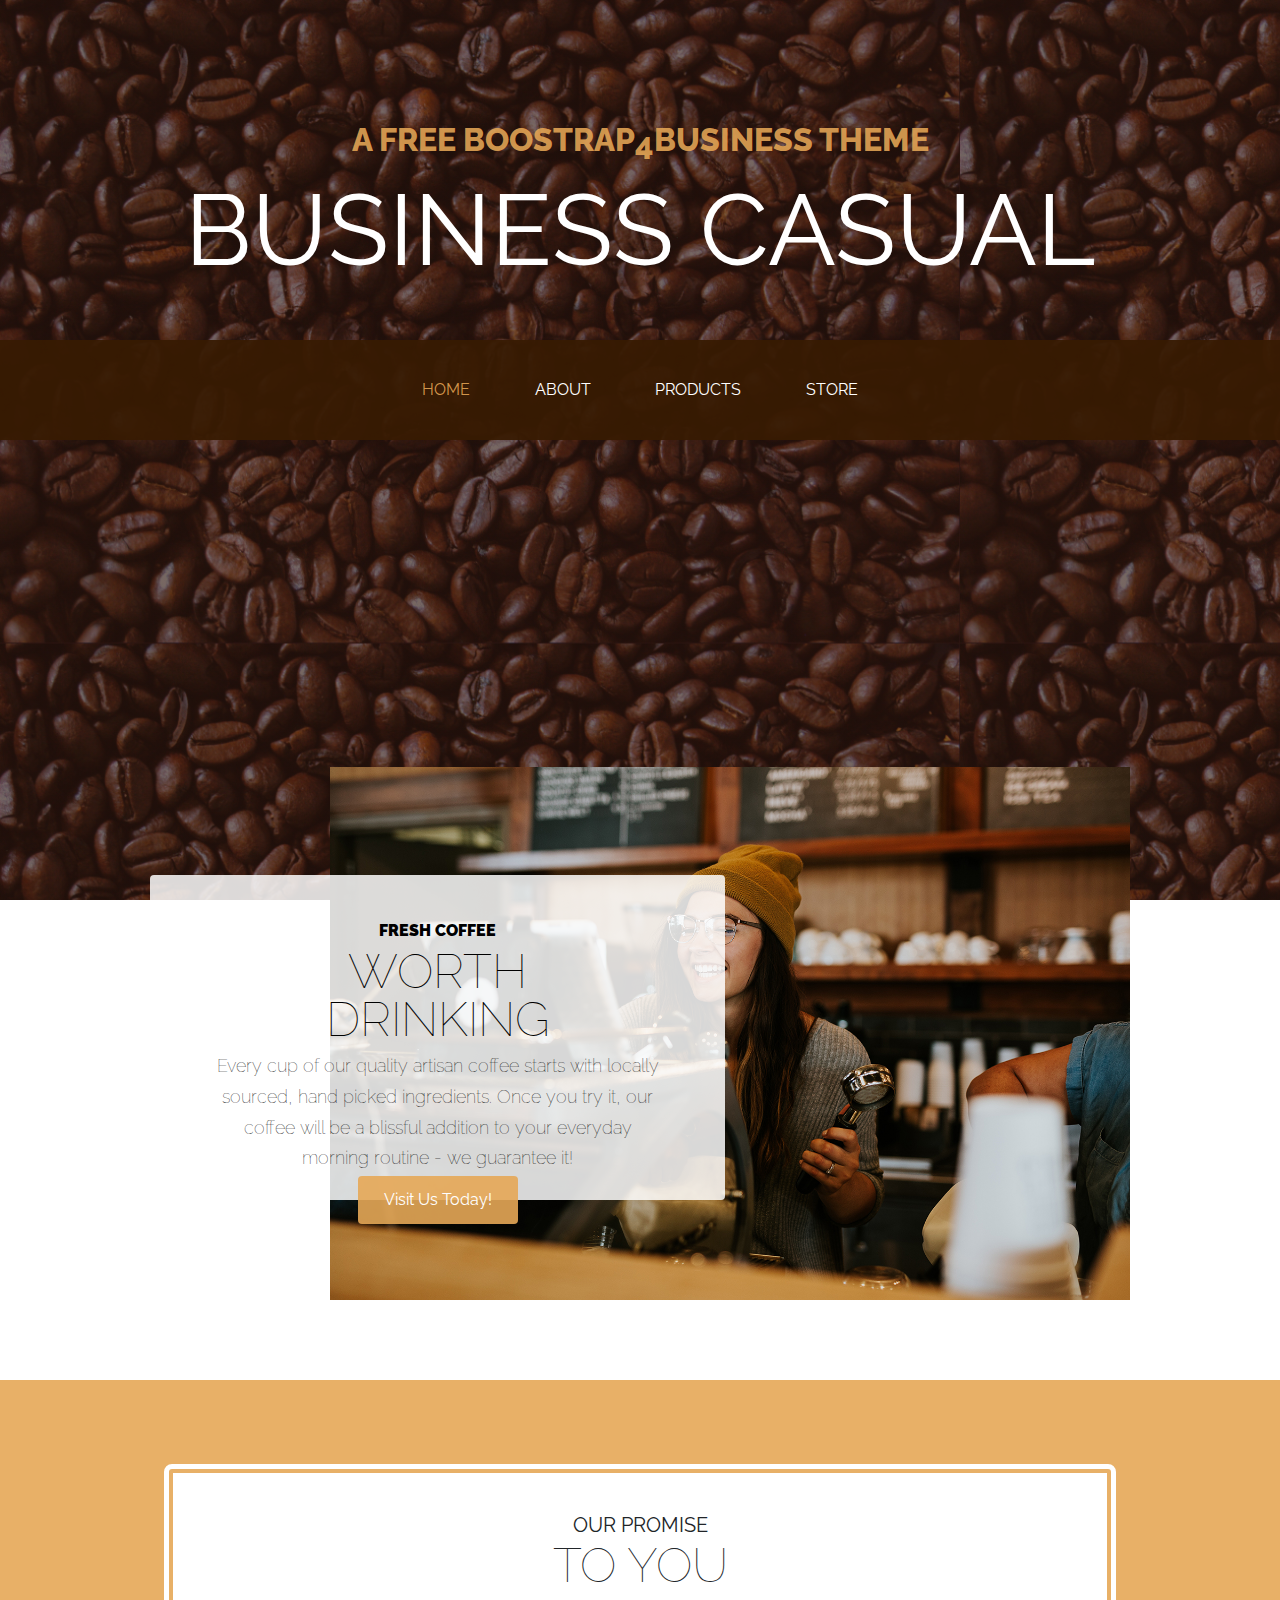
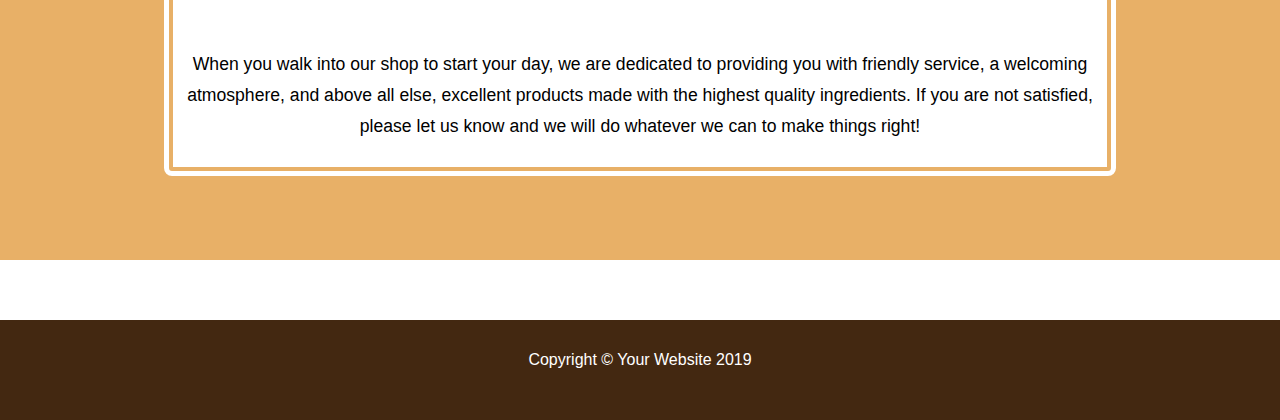
<file: index.html>
<!DOCTYPE html>
<html lang="en">

<head>
    <meta charset="UTF-8">
    <meta name="viewport" content="width=device-width, initial-scale=1.0">
    <meta http-equiv="X-UA-Compatible" content="ie=edge">
    <title>2-2 Afternoon</title>
    <link rel="stylesheet" href="./reset.css">
    <link href="https://fonts.googleapis.com/css?family=Raleway:100,400" rel="stylesheet">
    <link rel="stylesheet" href="./index.css">
</head>

<body>
    <div class="backShade"></div>
    <div class="header">
        <h1 class="text1">A FREE BOOSTRAP</h1>
        <h1 class="text2">4</h1>
        <h1 class="text3">BUSINESS THEME</h1>
    </div>

    <div class="largeText">BUSINESS CASUAL</div>

    <nav>
        <ul class="navBar">
            <li class="home">HOME</li>
            <li>ABOUT</li>
            <li>PRODUCTS</li>
            <li>STORE</li>
        </ul>
    </nav>

    <img class="image" src="/images/girl.jpg" alt="Girl Serving Coffee"></img>
    <div class="boxes">
        <h3 class="fresh">FRESH COFFEE</h3>
        <h1 class="worth">WORTH DRINKING</h1>
        <p>Every cup of our quality artisan coffee starts with locally sourced, hand picked ingredients. Once you try
            it, our coffee will be a blissful addition to your everyday morning routine - we guarantee it!</p>
        <div class="visit">
            <h6>Visit Us Today!</h6>
        </div>
    </div>
    <div class="container">
        <div class="container2">
            <h1 class="promise">OUR PROMISE</h1>
            <h3 class="you">TO YOU</h3>
            <p class="walk">When you walk into our shop to start your day, we are dedicated to providing you with friendly service, a welcoming atmosphere, and above all else, excellent products made with the highest quality ingredients. If you are not satisfied, please let us know and we will do whatever we can to make things right!</p>
        </div>
    </div>

    <div class="footer">
        <h1 class="copy">Copyright © Your Website 2019</h1>
    </div>

</body>

</html>
</file>
<file: index.css>
body {
    background: -webkit-gradient(linear, 0% 0%, 0% 100%, from(rgba(47, 23, 15, 0.65))), url(./images/Coffee.jpg) ;
    background-size: 75%;
    background-attachment: fixed;
    
}
/* .backShade {
    width: 100%;
    height: 100vh;
    color: rgba(210, 105 ,30, 0.386);
} */

.header {
    display: flex;
	flex-direction: row;
	flex-wrap: nowrap;
	justify-content: center;
	align-items: center;
    /* align-content: space-between 5px; */

    color: rgba(230,167,86,.9);
    font-size: 2rem;
    font-family: 'Raleway', sans-serif;
    font-style: bold;
    font-weight: 800;
    padding: 120px;
   
    

}
/* .text1 {
    color: rgb(245, 179, 79);
} */
.text2 {
    margin-top: 8px;
}

/* .text3 {
    color: rgb(245, 179, 79);
} */ 

.largeText {
    color: white;
    font-family: 'Raleway', sans-serif;
    position: absolute;
    font-size: 100px;
    top: 180px;
    width: 100%;
    text-align: center;
}

nav {
    width: 100%;
    height: 100px;
    position: absolute;
    background-color: rgba(55, 27, 2, 0.94);
    top: 340px;
    display: flex;
    justify-content: center;
    align-items: center;
}

.navBar {
    color: white;
    display: flex;
    width: 500px;
    justify-content: space-around;
    align-items: center;
    font-family: 'Raleway', sans-serif;
   
}


.home {
    color: rgba(230,167,86,.9)
}

.image {
    position: absolute;
    right: 150px;
    bottom: -400px;
    width: 800px;
    
}

.boxes {
    width: 575px;
    height: 325px;
    background-color: rgba(255, 255, 255, 0.845);
    position: absolute;
    left: 150px;
    bottom: -300px;
    font-family: 'Raleway', sans-serif;
    display: flex;
    flex-direction: column;
	flex-wrap: nowrap;
	justify-content: center;
    align-items: center;
    border-radius: 0.25rem;
    text-align: center;

}

.fresh {
    position: absolute;
    display: block;
    font-size: 1rem;
    font-weight: 1000;
    top: 3rem
}

.worth {
    position: absolute;
    display: block;
    font-size: 3rem;
    font-weight: 50;
    top: 4.5rem;
    width: 20rem;
    text-align: center;
}

p {
    position: absolute;
    display: block;
    font-size: 1.1rem;
    font-weight: 50;
    top: 11rem;
    width: 28rem;
    text-align: center;
    line-height: 1.75;
}
.visit {
    position: absolute;
    width: 10rem;
    height: 3rem;
    background: rgba(230,167,86,.9);
    bottom: -1.5rem;
    border-radius: 0.25rem;
}

h6 {
    position: absolute;
    color: white;
    width: 10rem;
    top: 1rem;
    
}

.container {
    position: absolute;
    background: rgba(230,167,86,.9);
    width: 100%;
    height: 30rem;
    bottom: -60rem;
    display: flex;
    justify-content: center;
    align-content: center;
    text-align: center
}

.container2 {
    position: absolute;
    background: white;
    width: 60rem;
    height: 20rem;
    top: 5rem;
    border: double .85rem rgba(230,167,86,.9);
    border-radius: .75rem
}

.promise {
    color: rgb(33, 37, 41);
    font-family: 'Raleway';
    font-size: 1.25rem;
    font-weight: 400;
    line-height: 1.5rem;
    position: absolute;
    top: 2.5rem;
    width: 100%;
}

.you {
    color: rgb(33, 37, 41);
    font-family: 'Raleway', 'Body';
    font-size: 3rem;
    font-weight: 100;
    line-height: 1.5rem;
    position: absolute;
    top: 5rem;
    width: 100%;

}

.walk {
    width: 100%;
    
}

.footer {
    width: 100%;
    height: 100px;
    position: absolute;
    background-color: rgba(55, 27, 2, 0.94);
    bottom: -70rem;
    padding: 2rem;
    display: flex;
    justify-content: center;
    text-align: center;
}

.copy {
    position: absolute;
    width: 100%;
    color: white;

}
</file>
